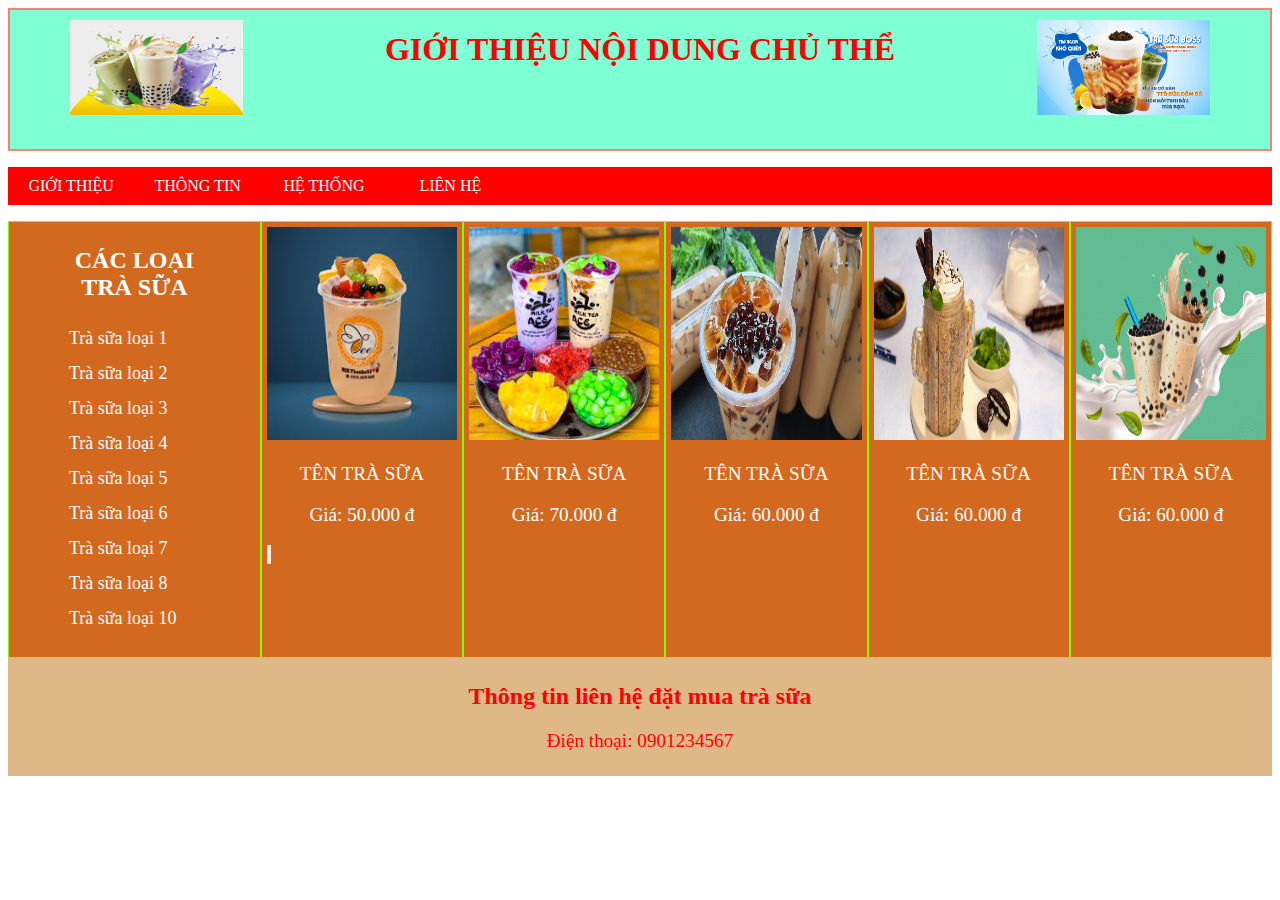
<file: Menu_truocngang.html>
<!DOCTYPE html>
<html lang="en">
<head>
  <meta charset="UTF-8">
  <meta name="viewport" content="width=device-width, initial-scale=1.0">
  <title>NKKN</title>
  <style>
    *{margin: 5;padding: 0px;box-sizing: border-box;}
    .m1 li:hover .m2{
      display: block;
      position: absolute;
    }
    .m1>li>.m2>li:hover{
      background-color: dimgrey;

    }
    
    .m1>li{
      padding: 10px ;
      list-style: none;
      position: relative;
      text-align: center;
     width: 10%;
    }
    .m1{
      width: 100%;
      
    }
    .m2{
      top: 33px;
      display: none;
    
      padding: 5px 0px;
      width: 100%;
    }
    .m2>li{
      padding: 10px;
      background-color:darkkhaki;
      list-style: none;
    }
    a{
      color: white;
      text-decoration: none;
      
    }
    .Noidung{
      display: flex;
      width: 100%;
      background-color:chocolate;
    }
    .hinh{
        width: 80%;
        display: flex;
        
    }
    .list{
      width: 20%;
      padding: 5px 40px;
      border: 1px solid chartreuse;
    }
    .list>ul>li{
      padding: 7px 20px;
      list-style: none;
    }
    .list>ul>li>a{
      font-size: large;
    }
    .list>ul>li:hover{
      background-color: cadetblue;
    }
    .hinh1{
      width: 40%;  
      border: 1px solid chartreuse;
      padding: 5px;
      overflow: hidden;
    }
    p{
      text-align: center;
      color: white;
      font-size: larger;
    }
    img{
      width: 100%;
      height: 50%;
    }
    h2{
      color: white;
      text-align: center;
    }
    .head{
      color: red;
      display: flex;
      width: 100%;
     border: 2px solid salmon;
    }
    .footer{
      background-color: burlywood;
      padding: 5px;
    }
    h4{
      text-align: center;
      font-size: x-large;
    }
    .logo1>img{
      width: 100%;
      height: 80%;
      
    }
    .logo1{
      width: 30%;
      padding: 10px 60px;
      
    }
    .gt{
      width: 80%;
    }
  </style>
  <link rel="stylesheet" href="loadid.css">
  <link rel="stylesheet" href="loadid.html">
  <style>
    @import "loadid.css";
    @import url(loadid.css);
  </style>
</head>
<body>
    <div>
        <div class="head" style="background-color: aquamarine;  text-align: center;">
          <div class="logo1">
            <img src="Hinh_Trasua/h11.jpg">
          </div>
          <div class="gt">
            <h1>GIỚI THIỆU NỘI DUNG CHỦ THỂ</h1>
          </div>
          <div class="logo1">
            <img src="Hinh_Trasua/h10.jpg">
          </div>
        </div>
        <div  style="background-color: red; ">
          <ul  class="m1" style="display: flex; ">
            <li> 
              <a href=""> GIỚI THIỆU</a> 
              <ul class="m2">
                <li> <a href=""> Mục 1 Mục 1</a> </li>
                <li> <a href=""> Mục 2 Mục 1</a> </li>
                <li> <a href=""> Mục 3 Mục 1</a> </li>
                <li> <a href=""> Mục 4 Mục 1</a> </li>
              </ul>
            </li>
            <li> <a href=""> THÔNG TIN</a>
              <ul class="m2">
                <li> <a href=""> Mục 1 Mục 1</a> </li>
                <li> <a href=""> Mục 2 Mục 1</a> </li>
                <li> <a href=""> Mục 3 Mục 1</a> </li>
                <li> <a href=""> Mục 4 Mục 1</a> </li>
              </ul>
             </li>
            <li> <a href=""> HỆ THỐNG</a> 
              <ul class="m2">
                <li> <a href=""> Mục 1 Mục 1</a> </li>
                <li> <a href=""> Mục 2 Mục 1</a> </li>
                <li> <a href=""> Mục 3 Mục 1</a> </li>
                <li> <a href=""> Mục 4 Mục 1</a> </li>
              </ul>
            </li>
            <li> <a href=""> LIÊN HỆ</a> 
              <ul class="m2">
                <li> <a href=""> Mục 1 Mục 1</a> </li>
                <li> <a href=""> Mục 2 Mục 1</a> </li>
                <li> <a href=""> Mục 3 Mục 1</a> </li>
                <li> <a href=""> Mục 4 Mục 1</a> </li>
              </ul>
            </li>
          </ul>
        </div>
        <div class="Noidung">
            <div class="list">
              <ul>
                <h2> CÁC LOẠI TRÀ SỮA</h2>
                <li><a href="MS_LOP_TEN_LIST.html">Trà sữa loại 1</a></li>
                <li><a href="loadid.html">Trà sữa loại 2 </a></li>
                <li><a href="">Trà sữa loại 3 </a></li>
                <li><a href="">Trà sữa loại 4</a></li>
                <li><a href="">Trà sữa loại 5</a></li>
                <li><a href="">Trà sữa loại 6</a></li>
                <li><a href="">Trà sữa loại 7</a></li>
                <li><a href="">Trà sữa loại 8</a></li>
                <li><a href="">Trà sữa loại 10</a></li>
              </ul>
            </div>
            <div class="hinh">
                <div class="hinh1">
                    <img src="Hinh_Trasua/h1.jpg" >
                    <P> TÊN TRÀ SỮA   </P>
                    <p> Giá: 50.000 đ</p>
                    <input type="button" >
                    
                </div>
                <div class="hinh1">
                    <img src="Hinh_Trasua/h2.jpg" >
                    <P> TÊN TRÀ SỮA   </P>
                    <p> Giá: 70.000 đ</p>
                </div>
                <div class="hinh1">
                    <img src="Hinh_Trasua/h3.jpg" >
                    <P> TÊN TRÀ SỮA   </P>
                    <p> Giá: 60.000 đ</p>
                </div>
                <div class="hinh1">
                    <img src="Hinh_Trasua/h4.jpg" >
                    <P> TÊN TRÀ SỮA   </P>
                    <p> Giá: 60.000 đ</p>
                </div>
                <div class="hinh1">
                    <img src="Hinh_Trasua/h5.jpg" >
                    <P> TÊN TRÀ SỮA   </P>
                    <p> Giá: 60.000 đ</p>
                </div>
            </div> 
        </div>  
        <div class="footer">
            <h2 style="color: red;">Thông tin liên hệ đặt mua trà sữa</h2>
            <p style="color: red;"> Điện thoại: 0901234567</p>
        </div> 
    </div>
  
</body>
</html>
</file>
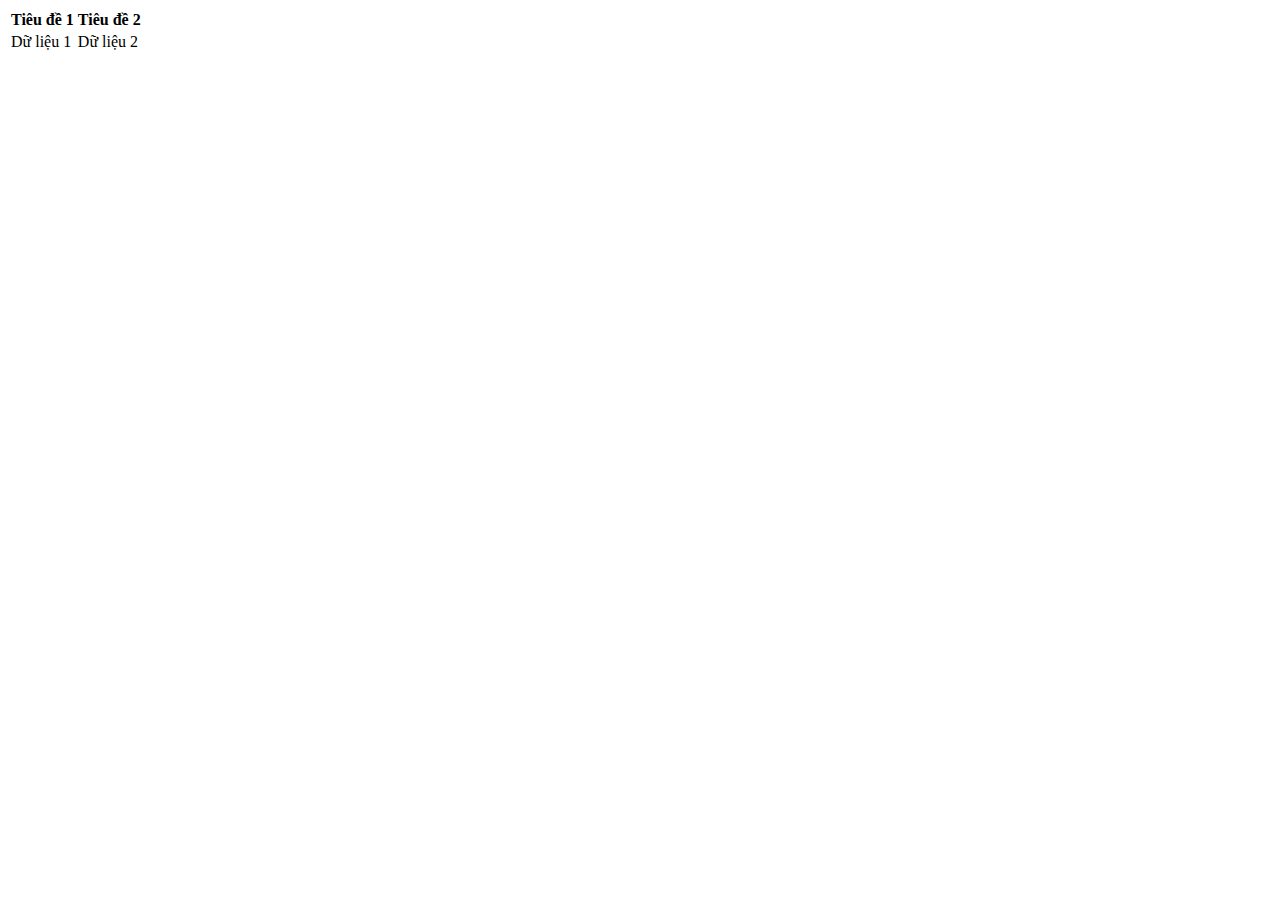
<file: th.html>
<!DOCTYPE html>
<html lang="en">
<head>
    <meta charset="UTF-8">
    <meta name="viewport" content="width=device-width, initial-scale=1.0">
    <title>Document</title>
</head>
<body>
    <table><thead><tr><th>Tiêu đề 1</th><th>Tiêu đề 2</th></tr></thead><tbody><tr><td>Dữ liệu 1</td><td>Dữ liệu 2</td></tr></tbody></table>
</body>
</html>
</file>
<file: loadid.css>
#loading {
      margin: auto;
      border: 16px solid #f3f3f3;
      border-radius: 50%;
      border-top: 16px solid #3498db;
      width: 90px;
      height: 90px;
      -webkit-animation: spin 2s linear infinite; /* Safari */
      animation: spin 2s linear infinite;
    }
  
    /* Safari */
    @-webkit-keyframes spin {
      0% { -webkit-transform: rotate(0deg); }
      100% { -webkit-transform: rotate(360deg); }
    }
  
    @keyframes spin {
      0% { transform: rotate(0deg); }
      100% { transform: rotate(360deg); }
    }
</file>
